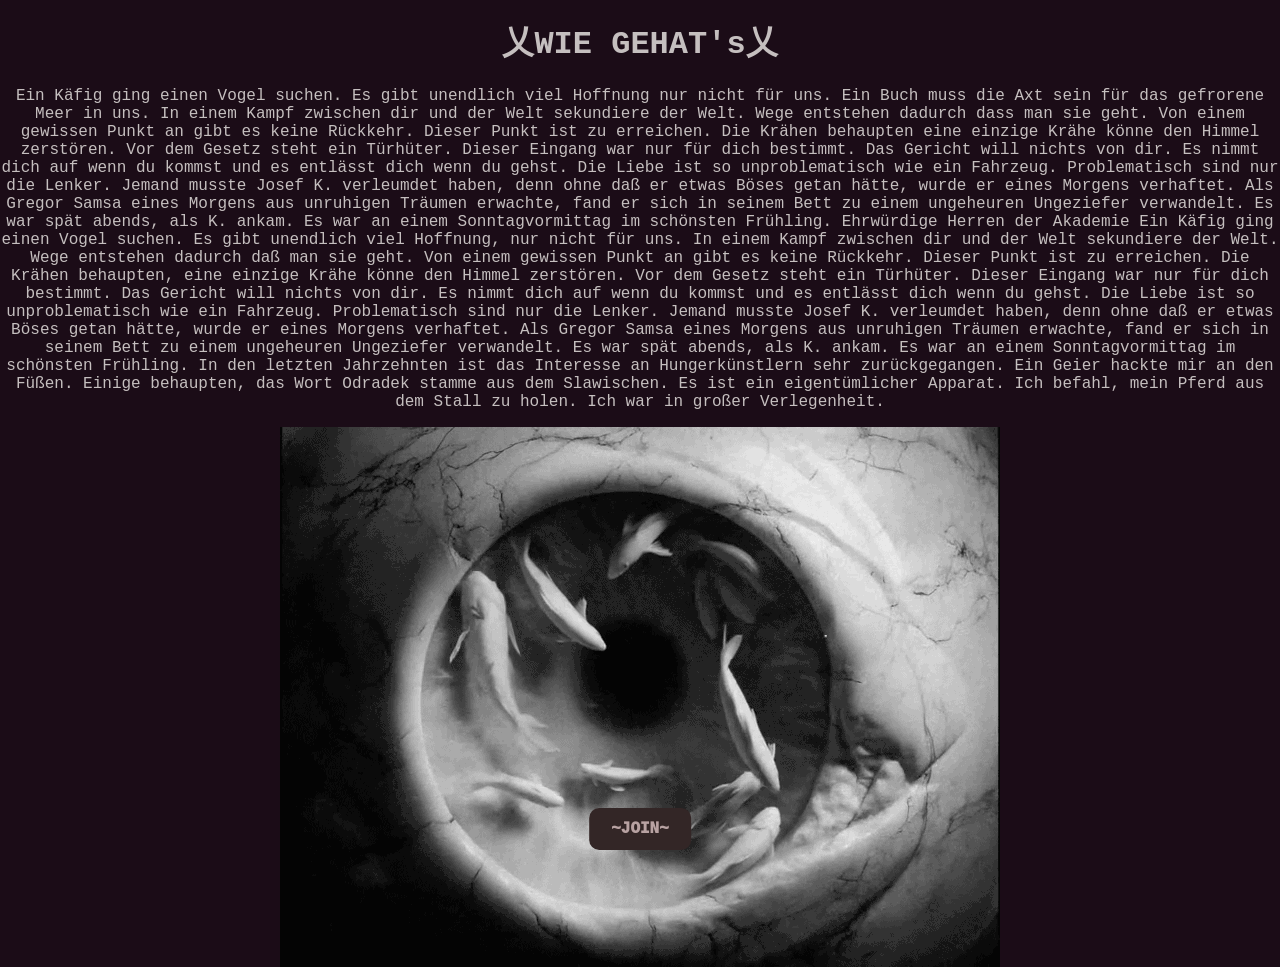
<file: website/index.html>
<!DOCTYPE html>
<html>
<head>
    <title>AWA</title>
    <link rel="stylesheet" href="style.css">
    <meta name="viewport" content="width=device-width, initial-scale=1.0">
</head>

<body>
    <h1 class="title">乂WIE GEHAT's乂</h1>
<p class="para">Ein Käfig ging einen Vogel suchen.  
Es gibt unendlich viel Hoffnung nur nicht für uns.  
Ein Buch muss die Axt sein für das gefrorene Meer in uns.  
In einem Kampf zwischen dir und der Welt sekundiere der Welt.  
Wege entstehen dadurch dass man sie geht.  
Von einem gewissen Punkt an gibt es keine Rückkehr.  
Dieser Punkt ist zu erreichen.  
Die Krähen behaupten eine einzige Krähe könne den Himmel zerstören.  
Vor dem Gesetz steht ein Türhüter.  
Dieser Eingang war nur für dich bestimmt.  
Das Gericht will nichts von dir.  
Es nimmt dich auf wenn du kommst und es entlässt dich wenn du gehst.  
Die Liebe ist so unproblematisch wie ein Fahrzeug.  
Problematisch sind nur die Lenker.
Jemand musste Josef K. verleumdet haben, denn ohne daß er etwas Böses getan hätte, wurde er eines Morgens verhaftet.
Als Gregor Samsa eines Morgens aus unruhigen Träumen erwachte, fand er sich in seinem Bett zu einem ungeheuren Ungeziefer verwandelt.
Es war spät abends, als K. ankam.
Es war an einem Sonntagvormittag im schönsten Frühling.
Ehrwürdige Herren der Akademie
Ein Käfig ging einen Vogel suchen.  
Es gibt unendlich viel Hoffnung, nur nicht für uns.  
In einem Kampf zwischen dir und der Welt sekundiere der Welt.  
Wege entstehen dadurch daß man sie geht.  
Von einem gewissen Punkt an gibt es keine Rückkehr.  
Dieser Punkt ist zu erreichen.  
Die Krähen behaupten, eine einzige Krähe könne den Himmel zerstören.  
Vor dem Gesetz steht ein Türhüter.  
Dieser Eingang war nur für dich bestimmt.  
Das Gericht will nichts von dir.  
Es nimmt dich auf wenn du kommst und es entlässt dich wenn du gehst.  
Die Liebe ist so unproblematisch wie ein Fahrzeug.  
Problematisch sind nur die Lenker.  
Jemand musste Josef K. verleumdet haben, denn ohne daß er etwas Böses getan hätte, wurde er eines Morgens verhaftet.  
Als Gregor Samsa eines Morgens aus unruhigen Träumen erwachte, fand er sich in seinem Bett zu einem ungeheuren Ungeziefer verwandelt.  
Es war spät abends, als K. ankam.  
Es war an einem Sonntagvormittag im schönsten Frühling.  
In den letzten Jahrzehnten ist das Interesse an Hungerkünstlern sehr zurückgegangen.  
Ein Geier hackte mir an den Füßen.  
Einige behaupten, das Wort Odradek stamme aus dem Slawischen.  
Es ist ein eigentümlicher Apparat.  
Ich befahl, mein Pferd aus dem Stall zu holen.  
Ich war in großer Verlegenheit. 
</p>
<a class="ready-btn" href="next.html">~JOIN~</a>
<div class="box">
  <img class="pic" src="images/fish.gif" alt="my life">
  

</div>
</body>
</html>
</file>
<file: website/style.css>
.box{
  position: relative;   /* makes this the reference */
  height: 400px;
}

.pic{
 position: center;
 height: auto;
 max-width: 100%;
 margin: 0 auto;
 display: block;
 margin-left: auto;
 margin-right: auto;
   
}
.title, .para{
  text-align: center;

}
body{
  margin: 0 auto;
  width: 100%;
  background-color: #1b0c17;  /* page background */
  color: #c5bfbf;               /* text color */
  font-family:'Courier New', Courier, monospace
}
.ready-btn{
  position: fixed;
  left: 50%;
  bottom: 50px;
  transform: translateX(-50%);
  z-index: 9999;

  padding: 12px 22px;
  background: #332626;
  color: rgb(184, 162, 162);
  text-decoration:none;
  border-radius: 10px;
  font-weight: 1000;
  transition: 1s;
}
.ready-btn:hover{
  background: #312323;
}
</file>
